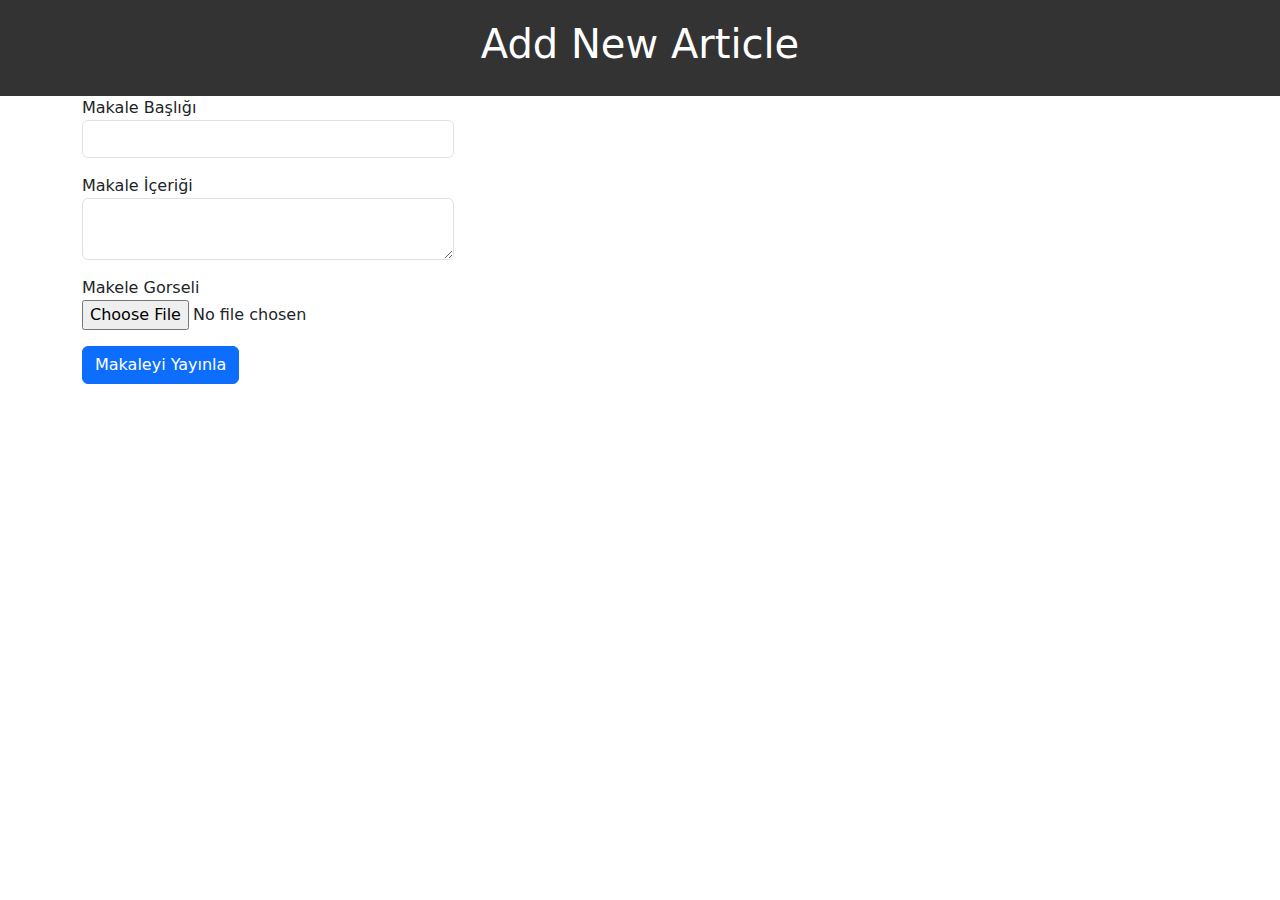
<file: add-new-article.html>
<!DOCTYPE html>
<html lang="tr">

<head>
    <meta charset="UTF-8">
    <meta name="viewport" content="width=device-width, initial-scale=1.0">
    <title>Teknoloji Blogu</title>
    <link rel="stylesheet" href="style.css">
    <link href="https://cdn.jsdelivr.net/npm/bootstrap@5.3.3/dist/css/bootstrap.min.css" rel="stylesheet" integrity="sha384-QWTKZyjpPEjISv5WaRU9OFeRpok6YctnYmDr5pNlyT2bRjXh0JMhjY6hW+ALEwIH" crossorigin="anonymous">
    <script src="https://cdn.jsdelivr.net/npm/bootstrap@5.3.3/dist/js/bootstrap.bundle.min.js" integrity="sha384-YvpcrYf0tY3lHB60NNkmXc5s9fDVZLESaAA55NDzOxhy9GkcIdslK1eN7N6jIeHz" crossorigin="anonymous"></script>
    <script src="https://code.jquery.com/jquery-3.7.1.min.js" integrity="sha256-/JqT3SQfawRcv/BIHPThkBvs0OEvtFFmqPF/lYI/Cxo=" crossorigin="anonymous"></script>
</head>

<body>
    <div class="wrapper">
        <!-- Header -->
        <header>
            <h1>Add New Article</h1>
        </header>
        <main class="container">
            <form id="new_article_form">
                <div class="column">
                    <div class="col-md-4">
                        <label for title="title">Makale Başlığı</label>
                        <input class="form-control" type="text" id="title" name="title">
                    </div>
                    <div class="col-md-4 pt-3">
                        <label for title="content">Makale İçeriği</label>
                        <textarea class="form-control" id="content" name="content"></textarea>
                    </div>
                    <div class="col-md-4 pt-3">
                        <label for title="image">Makele Gorseli</label>
                        <input type="file" id="makale_gorsel" name="image">
                    </div>
                </div>

                <button id="form_submit" class="btn btn-primary mt-3" type="button">Makaleyi Yayınla</button>
            </form>
        </main>

</body>
<script>
    window.onload = function() {
        debugger
        if (localStorage.getItem("articles") == null) {
            let articles = [];
            localStorage.setItem("articles", JSON.stringify(articles));

        } else {
            articles = JSON.parse(localStorage.getItem("articles"));
        }
        // let form_submit = document.getElementById("form_submit");
        let form_submit = $("#form_submit");
        document.getElementById("form_submit").style.color = "#000000";
        $("#form_submit").css("color", "#000000");
        $("#form_submit").addClass("btn btn-primary mt-3");
        $("#form_submit").removeClass("btn btn-primary mt-3");
        let fileSelector = document.getElementById("makale_gorsel");
        fileSelector.addEventListener('change', (event) => {
            const fileList = event.target.files;
            image = fileList[0].name;
        });
        form_submit.onclick = function() {
            let title = document.getElementById("title").value;
            let content = document.getElementById("content").value;
            let article = {
                title: title,
                content: content,
                image: image,
                id: articles.length + 1
            };
            console.log(article);
            articles.push(article);
            localStorage.setItem("articles", JSON.stringify(articles));
            console.log(articles);
            let form = document.getElementById("new_article_form");
            form.reset();
            location.href = "index.html";

        }
    }
</script>

</html>
</file>
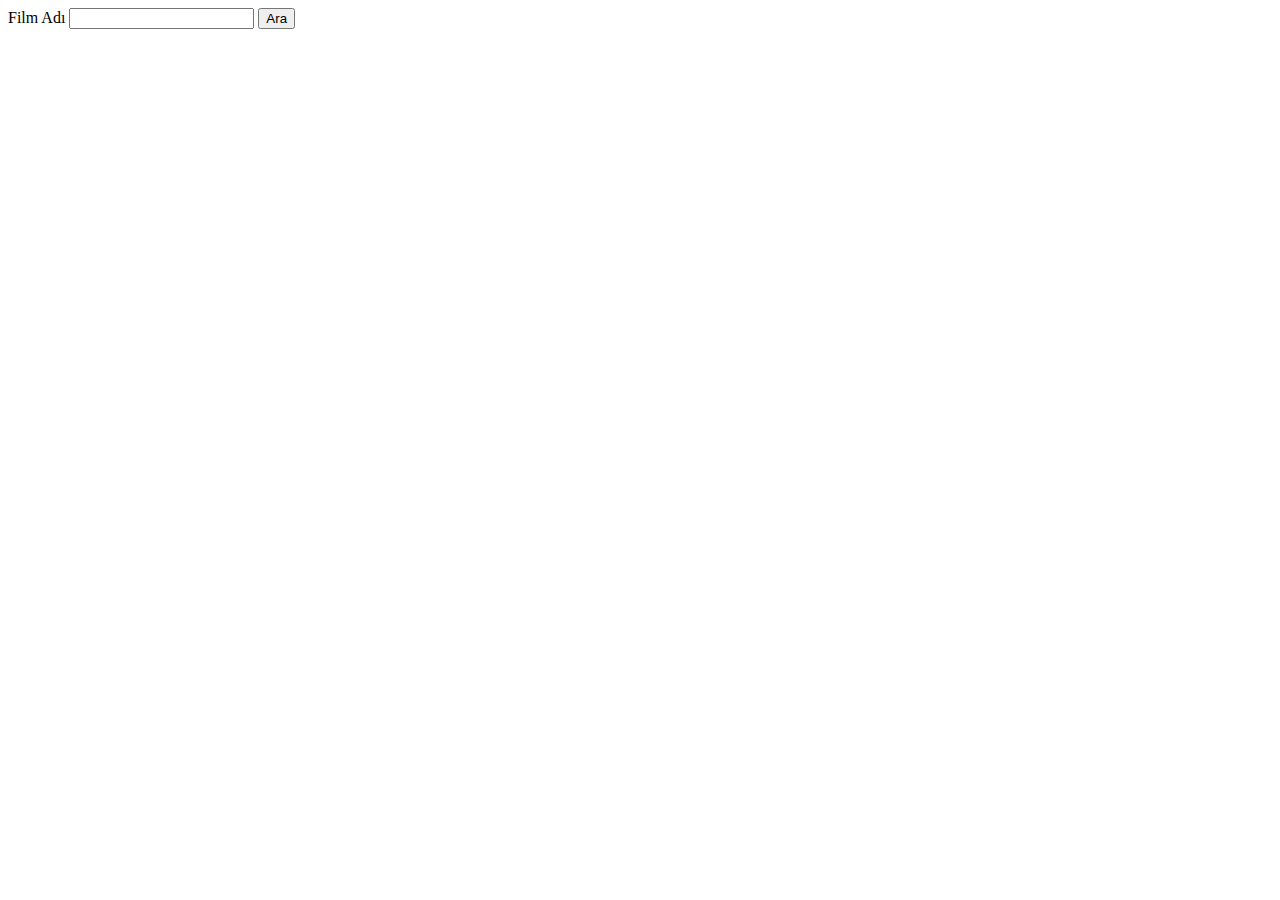
<file: movies.html>
<html lang="en">

<head>
    <meta charset="UTF-8">
    <meta name="viewport" content="width=device-width, initial-scale=1.0">
    <title>Document</title>
    <script src="https://code.jquery.com/jquery-3.7.1.min.js" integrity="sha256-/JqT3SQfawRcv/BIHPThkBvs0OEvtFFmqPF/lYI/Cxo=" crossorigin="anonymous"></script>
</head>

<body>
    <div class="container">
        <label for="search_input">Film Adı</label>
        <input id="search_input" type="text" name="search">
        <button id="search_button" type="button" class="btn btn-primary">Ara</button>
    </div>
    <div id="movies_area" class="col-md-12">

    </div>
</body>
<script>
    $(document).ready(function() {
        debugger
        const apiKey = "38e8b0b";
        $("#search_button").on("click", function() {
            debugger
            let search_query = $("#search_input").val();
            if (search_query != null) {
                $.ajax({
                    url: `http://www.omdbapi.com/?apikey=${apiKey}&s=${search_query}`,
                    method: "GET",
                    success: function(response) {
                        debugger
                        if (response.Response == "True") {
                            let movies = response.Search;
                            for (let i = 0; i < movies.length; i++) {
                                debugger
                                let movies_area = $("#movies_area").addClass("btn");
                                let title = document.createElement("h2").setAttribute("id", "h2id");
                                title.textContent = movies[i].Title;
                                movies_area.append(title);
                                let poster = document.createElement("img");
                                poster.src = movies[i].Poster;
                                poster.alt = movies[i].Title;
                                movies_area.append(poster);
                                let type = document.createElement("p");
                                type.textContent = movies[i].Type;
                                movies_area.append(type);
                                let year = document.createElement("p");
                                year.textContent = movies[i].Year;
                                movies_area.append(year);
                                let imdbID = document.createElement("p");
                                imdbID.textContent = movies[i].imdbID;
                                movies_area.append(imdbID);

                            }

                        }

                    },
                    error: function() {

                    }
                });
            } else {
                alert("Film Adı Boş Bıraklımaz.");
            }
        });


    });
</script>

</html>
</file>
<file: style.css>
/* Reset Default Styles */

* {
    margin: 0;
    padding: 0;
    box-sizing: border-box;
}


/* General Page Styling */

html,
body {
    height: 100%;
}

body {
    font-family: Arial, sans-serif;
    background-color: #f7f7f7;
    color: #333;
}


/* Wrapper for Sticky Footer */

.wrapper {
    min-height: 100%;
    display: flex;
    flex-direction: column;
}


/* Header */

header {
    background-color: #333;
    color: white;
    text-align: center;
    padding: 20px;
}


/* Navigation Menu */

nav ul {
    display: flex;
    justify-content: center;
    list-style: none;
    background-color: #444;
    padding: 10px;
}

nav ul li {
    margin: 0 10px;
}

nav ul li a {
    color: white;
    text-decoration: none;
    font-weight: bold;
    transition: color 0.3s;
}

nav ul li a:hover {
    color: #f8d210;
}


/* Blog Content Layout */

.blog-container {
    /* display: flex;
    flex-wrap: wrap;
    justify-content: center; */
    padding: 20px;
}

.articles {
    display: flex;
    justify-content: center;
}

.self {
    place-self: center;
}


/* Blog Posts */

.blog-post {
    display: grid;
    background: white;
    width: 300px;
    margin: 20px;
    padding: 15px;
    border-radius: 8px;
    box-shadow: 0px 2px 5px rgba(0, 0, 0, 0.2);
    text-align: center;
}

.blog-post img {
    width: 100%;
    border-radius: 5px;
}

.blog-post h2 {
    font-size: 20px;
    margin: 10px 0;
}

.blog-post p {
    font-size: 14px;
    color: #666;
}

.blog-post a {
    display: inline-block;
    margin-top: 10px;
    padding: 8px 15px;
    background: #007bff;
    color: white;
    text-decoration: none;
    border-radius: 5px;
    transition: background 0.3s;
}

.blog-post a:hover {
    background: #0056b3;
}


/* Button Styles */

.custom_witdh {
    width: 10%;
    float: right;
}


/* Footer */

footer {
    margin-top: auto;
    text-align: center;
    padding: 10px;
    background: #333;
    color: white;
    margin-top: 20px;
}
</file>
